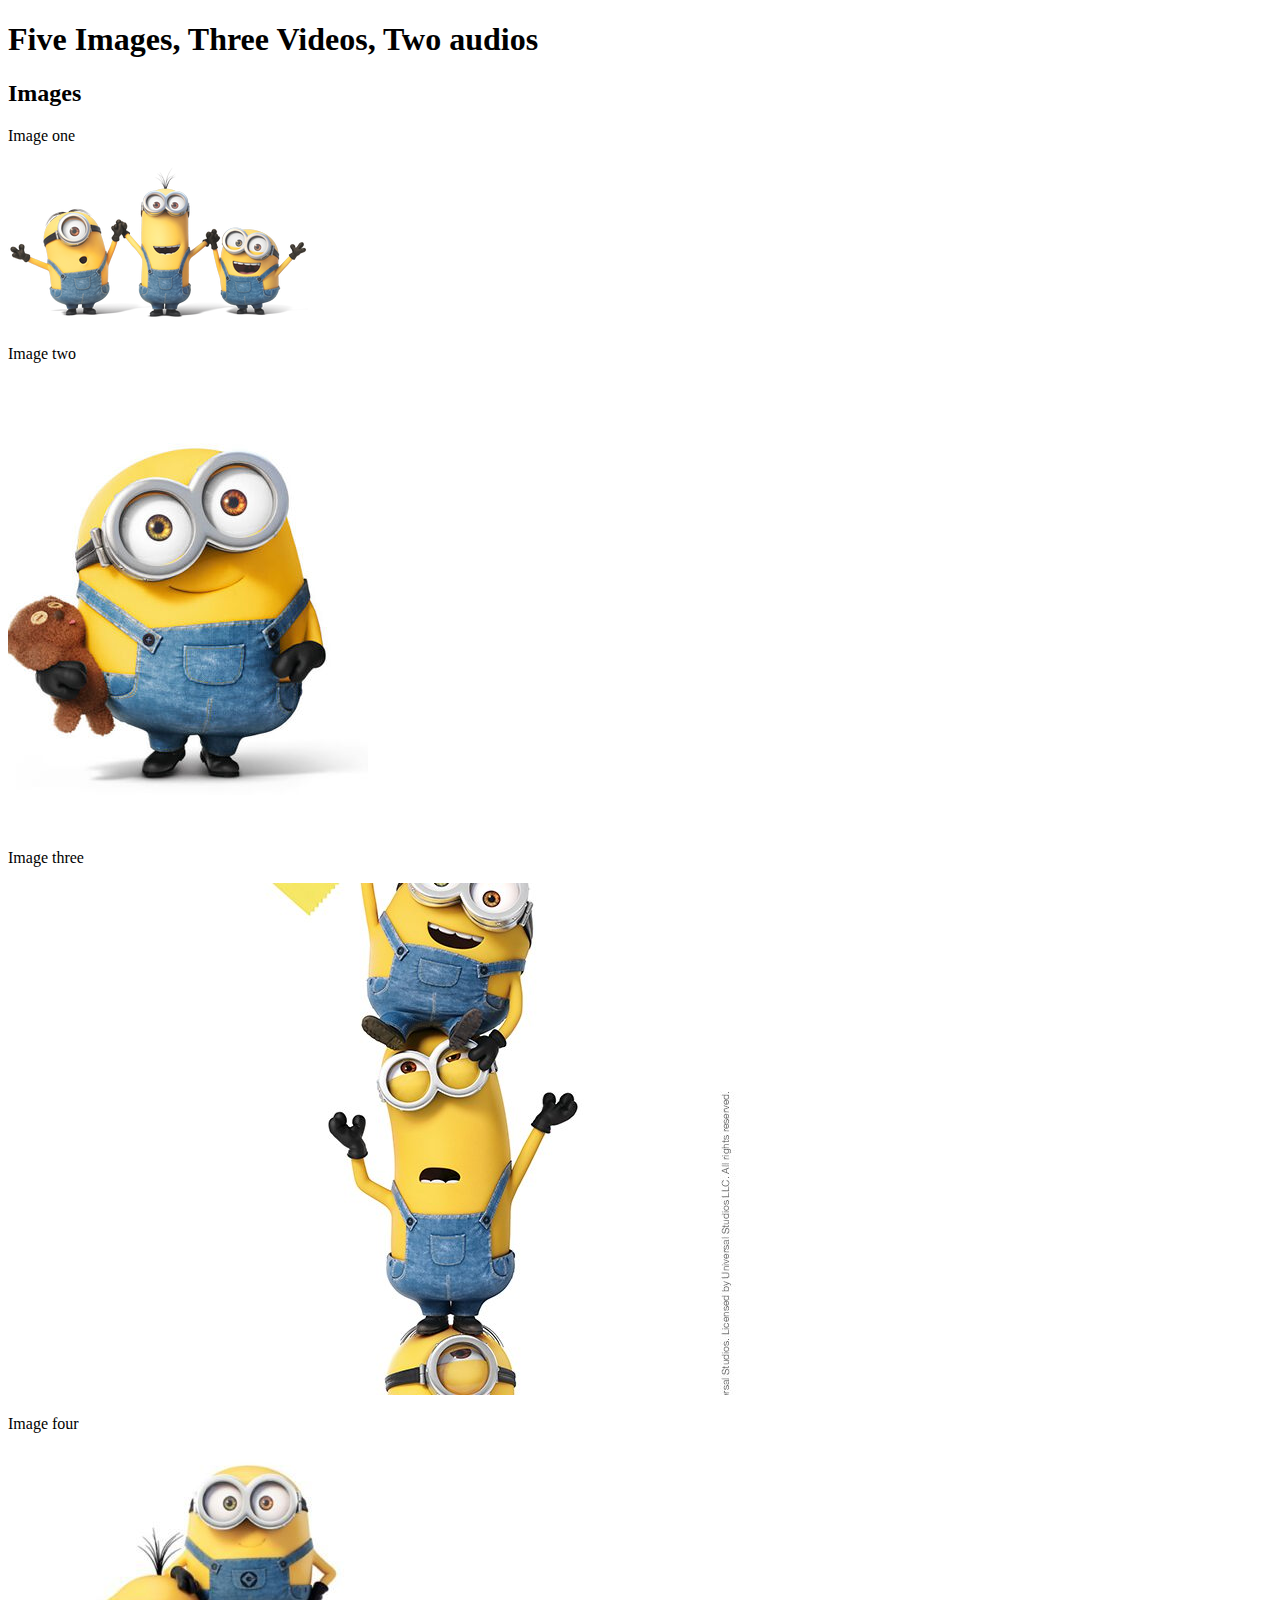
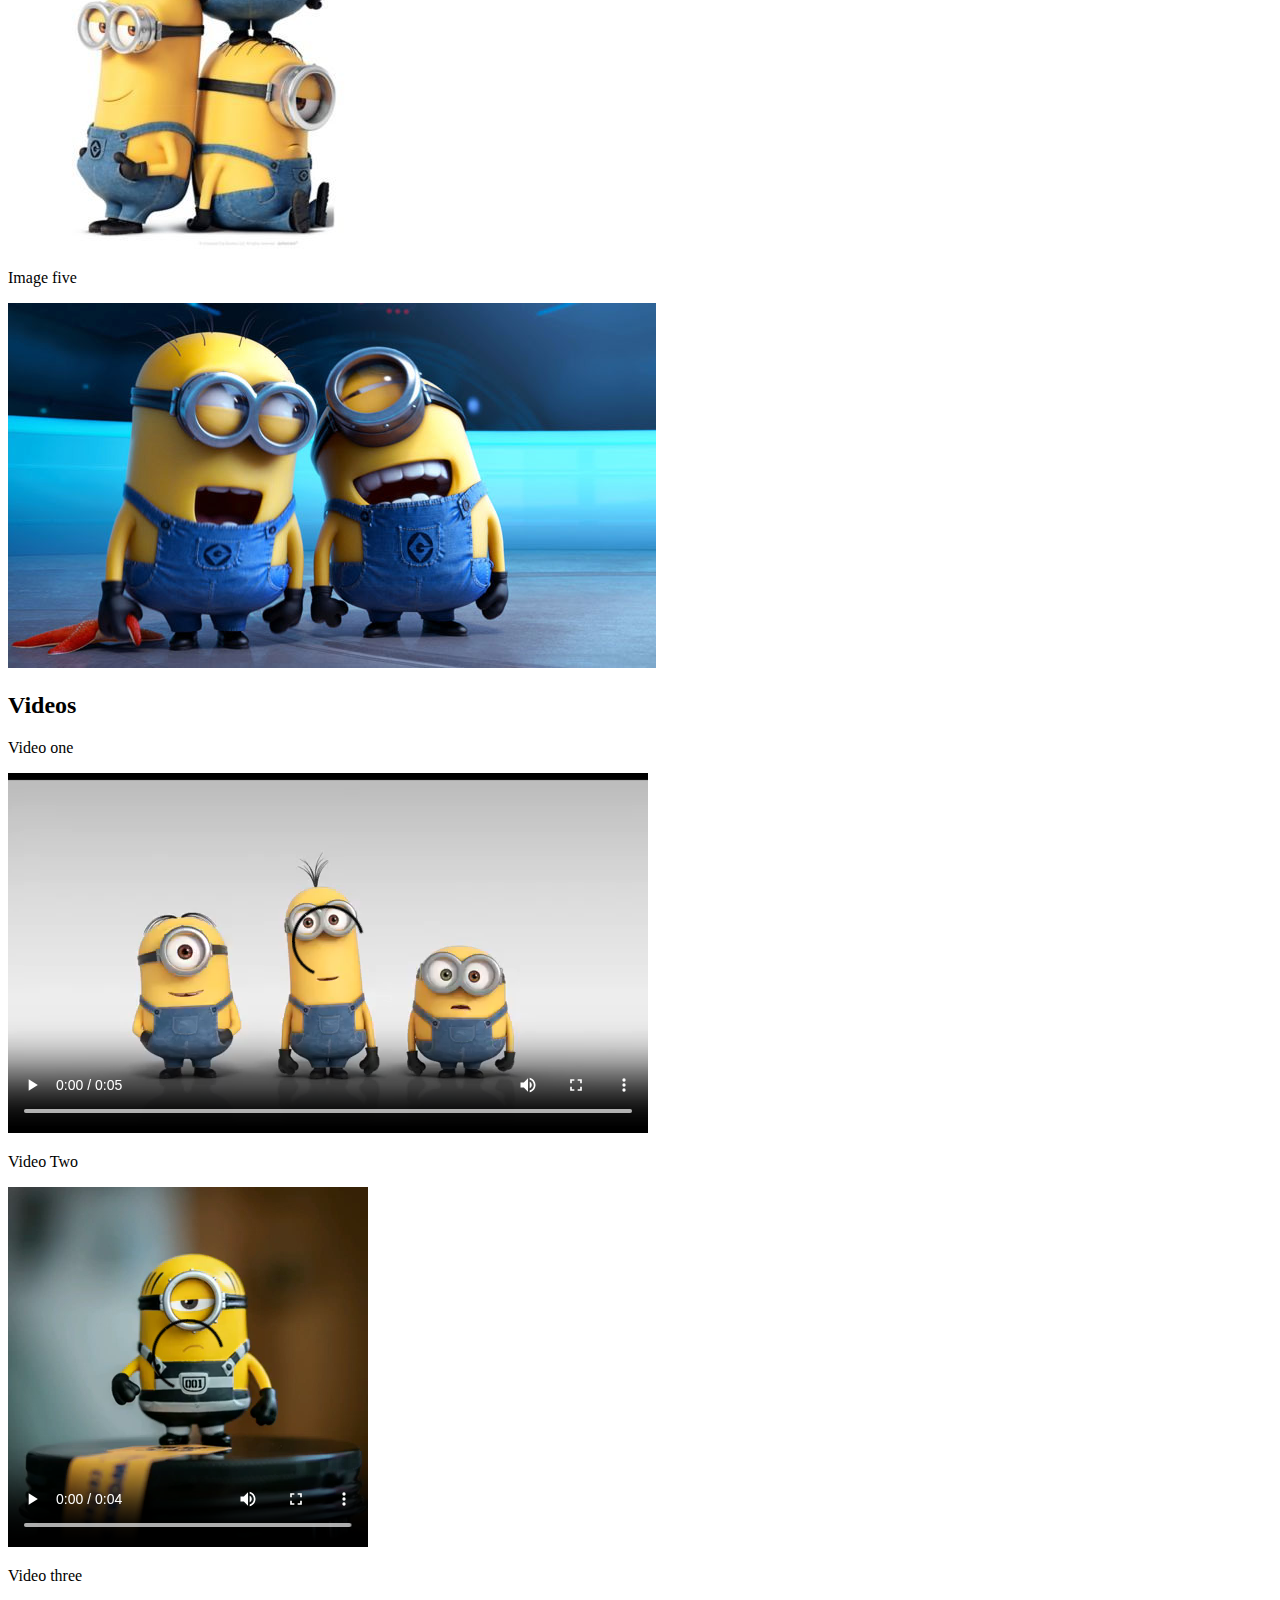
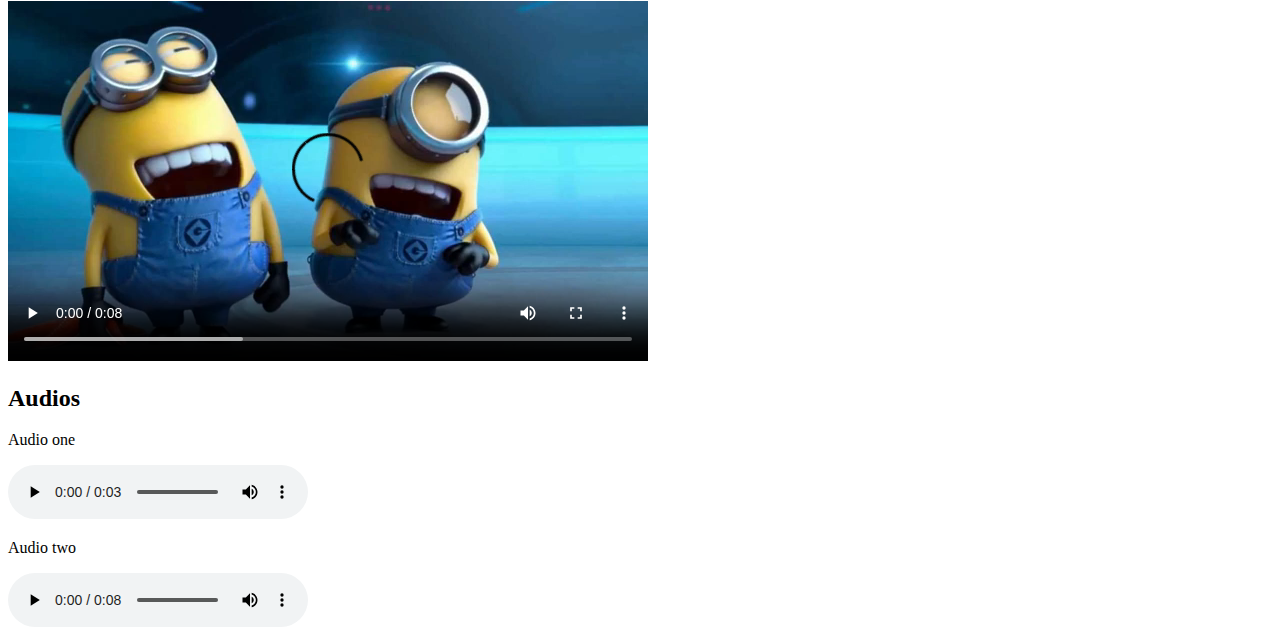
<file: Day-1/index.html>
<!DOCTYPE html>
<html>
    <head>
        <title> Day 1</title>
    </head>
    <body>
        <div>
            <h1>Five Images, Three Videos, Two audios</h1>
            <h2>Images</h2>
            <p>
                Image one
            </p>
            <img src="images/image1.png" alt="minion"/>
            <p>
                Image two
            </p>
            <img src="images/image2.jpg" alt="minion"/>
            <p>
                Image three
            </p>
            <img src="images/image3.jpg" alt="minion"/>
            <p>
                Image four
            </p>
            <img src="images/image4.jpg" alt="minion"/>
            <p>
                Image five
            </p>
            <img src="images/image5.jpg" alt="minion"/>
            <h2>Videos</h2>
            <p>
                Video one
            </p>
            <video controls >
                <source src="videos/video1.mp4">
            </video>
            <p>
                Video Two
            </p>
            <video controls >
                <source src="videos/video2.mp4">
            </video>
            <p>
                Video three
            </p>
            <video controls >
                <source src="videos/video3.mp4">
            </video>
            <h2>Audios</h2>
            <p>
                Audio one
            </p>
            <audio controls>
                <source src="audios/audio1.mp3">
            </audio>
            <p>
                Audio two
            </p>
            <audio controls>
                <source src="audios/audio2.mp3">
            </audio>

        </div>
    </body>
</html>
</file>
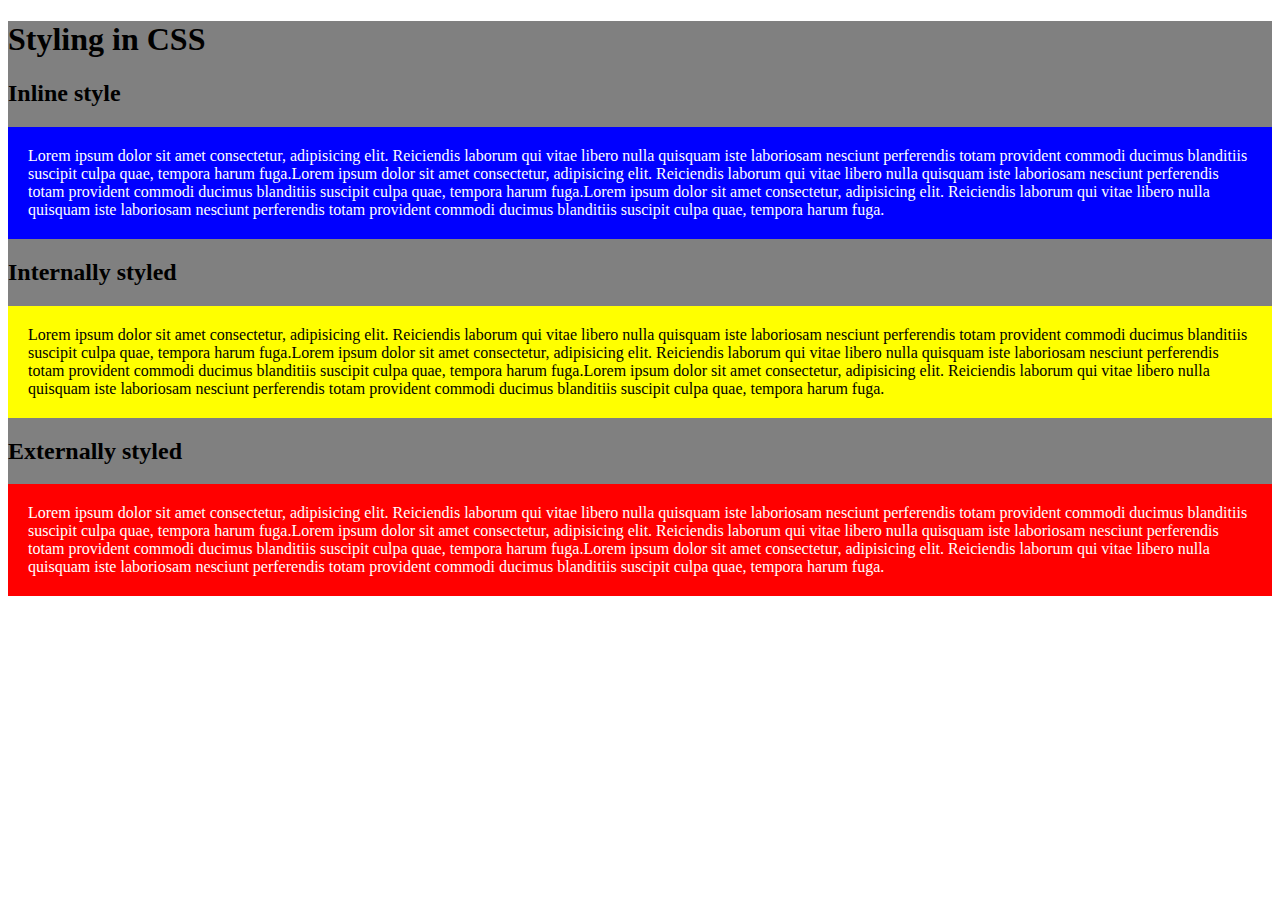
<file: Day-2/index.html>
<!DOCTYPE html>
<html>
  <head>
    <title>Day 2</title>
    <link rel="stylesheet" href="index.css">
    <style>
        .internal{
            background-color: yellow;
            color: black;
            padding:20px;
        }
    </style>
  </head>
  <body>
    <div style="background-color: grey;">
      <h1>Styling in CSS</h1>
      <h2>Inline style</h2>
      <p style="background-color: blue; color:white; padding:20px;">
        Lorem ipsum dolor sit amet consectetur, adipisicing elit. Reiciendis laborum qui vitae libero nulla 
        quisquam iste laboriosam nesciunt perferendis totam provident commodi ducimus blanditiis suscipit culpa quae, 
        tempora harum fuga.Lorem ipsum dolor sit amet consectetur, adipisicing elit. Reiciendis laborum qui vitae libero nulla 
        quisquam iste laboriosam nesciunt perferendis totam provident commodi ducimus blanditiis suscipit culpa quae, 
        tempora harum fuga.Lorem ipsum dolor sit amet consectetur, adipisicing elit. Reiciendis laborum qui vitae libero nulla 
        quisquam iste laboriosam nesciunt perferendis totam provident commodi ducimus blanditiis suscipit culpa quae, 
        tempora harum fuga.
      </p>
      <h2>Internally styled</h2>
      <p class="internal">
        Lorem ipsum dolor sit amet consectetur, adipisicing elit. Reiciendis laborum qui vitae libero nulla 
        quisquam iste laboriosam nesciunt perferendis totam provident commodi ducimus blanditiis suscipit culpa quae, 
        tempora harum fuga.Lorem ipsum dolor sit amet consectetur, adipisicing elit. Reiciendis laborum qui vitae libero nulla 
        quisquam iste laboriosam nesciunt perferendis totam provident commodi ducimus blanditiis suscipit culpa quae, 
        tempora harum fuga.Lorem ipsum dolor sit amet consectetur, adipisicing elit. Reiciendis laborum qui vitae libero nulla 
        quisquam iste laboriosam nesciunt perferendis totam provident commodi ducimus blanditiis suscipit culpa quae, 
        tempora harum fuga.
      </p>
      <h2>Externally styled</h2>
      <p class="external">
        Lorem ipsum dolor sit amet consectetur, adipisicing elit. Reiciendis laborum qui vitae libero nulla 
        quisquam iste laboriosam nesciunt perferendis totam provident commodi ducimus blanditiis suscipit culpa quae, 
        tempora harum fuga.Lorem ipsum dolor sit amet consectetur, adipisicing elit. Reiciendis laborum qui vitae libero nulla 
        quisquam iste laboriosam nesciunt perferendis totam provident commodi ducimus blanditiis suscipit culpa quae, 
        tempora harum fuga.Lorem ipsum dolor sit amet consectetur, adipisicing elit. Reiciendis laborum qui vitae libero nulla 
        quisquam iste laboriosam nesciunt perferendis totam provident commodi ducimus blanditiis suscipit culpa quae, 
        tempora harum fuga.
      </p>
      </div>
  </body>
</html>
</file>
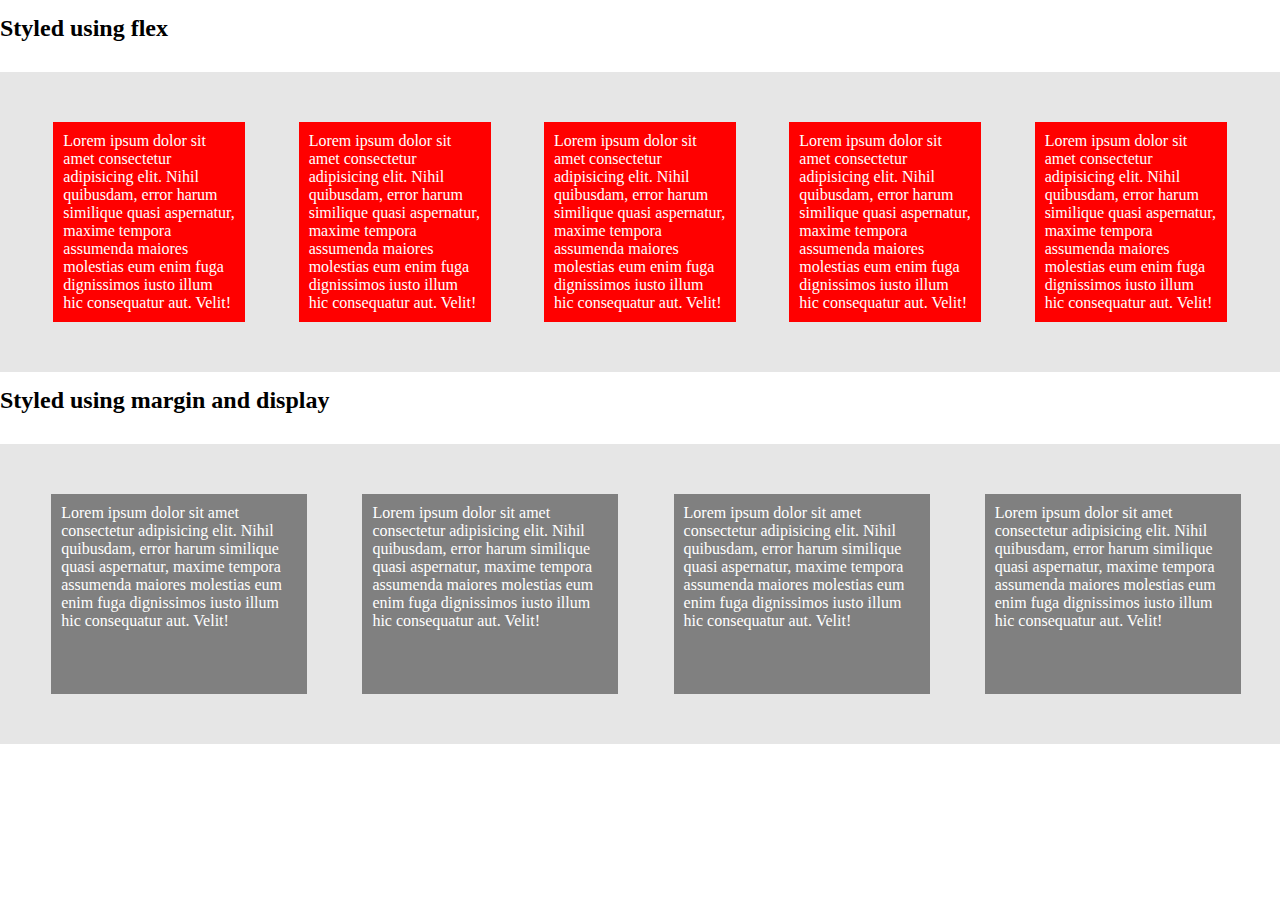
<file: Day-4/index.html>
<!DOCTYPE html>
<html>
    <head>
        <title>Day 4</title>
        <link rel="stylesheet" href="index.css">
    </head>
    <body>
        <h2>Styled using flex</h2>
        <div class="one">
            <div class="sub_one">
                Lorem ipsum dolor sit amet consectetur adipisicing elit. Nihil quibusdam, error harum similique quasi 
                aspernatur, maxime tempora assumenda maiores molestias eum enim fuga dignissimos iusto illum hic consequatur
                 aut. Velit!
            </div>
            <div class="sub_one">
                Lorem ipsum dolor sit amet consectetur adipisicing elit. Nihil quibusdam, error harum similique quasi 
                aspernatur, maxime tempora assumenda maiores molestias eum enim fuga dignissimos iusto illum hic consequatur
                 aut. Velit!
            </div>
            <div class="sub_one">
                Lorem ipsum dolor sit amet consectetur adipisicing elit. Nihil quibusdam, error harum similique quasi 
                aspernatur, maxime tempora assumenda maiores molestias eum enim fuga dignissimos iusto illum hic consequatur
                 aut. Velit!
            </div>
            <div class="sub_one">
                Lorem ipsum dolor sit amet consectetur adipisicing elit. Nihil quibusdam, error harum similique quasi 
                aspernatur, maxime tempora assumenda maiores molestias eum enim fuga dignissimos iusto illum hic consequatur
                 aut. Velit!
            </div>
            <div class="sub_one">
                Lorem ipsum dolor sit amet consectetur adipisicing elit. Nihil quibusdam, error harum similique quasi 
                aspernatur, maxime tempora assumenda maiores molestias eum enim fuga dignissimos iusto illum hic consequatur
                 aut. Velit!
            </div>
        </div>
        <h2>Styled using margin and display</h2>
        <div class="two">
            <div class="sub_two">
                Lorem ipsum dolor sit amet consectetur adipisicing elit. Nihil quibusdam, error harum similique quasi 
                aspernatur, maxime tempora assumenda maiores molestias eum enim fuga dignissimos iusto illum hic consequatur
                 aut. Velit!
            </div>
            <div class="sub_two">
                Lorem ipsum dolor sit amet consectetur adipisicing elit. Nihil quibusdam, error harum similique quasi 
                aspernatur, maxime tempora assumenda maiores molestias eum enim fuga dignissimos iusto illum hic consequatur
                 aut. Velit!
            </div>
            <div class="sub_two">
                Lorem ipsum dolor sit amet consectetur adipisicing elit. Nihil quibusdam, error harum similique quasi 
                aspernatur, maxime tempora assumenda maiores molestias eum enim fuga dignissimos iusto illum hic consequatur
                 aut. Velit!
            </div>
            <div class="sub_two">
                Lorem ipsum dolor sit amet consectetur adipisicing elit. Nihil quibusdam, error harum similique quasi 
                aspernatur, maxime tempora assumenda maiores molestias eum enim fuga dignissimos iusto illum hic consequatur
                 aut. Velit!
            </div>
        </div>
    </body>
</html>
</file>
<file: Day-2/index.css>
.external{
    background-color:red;
    color:white;
    padding:20px;
}
</file>
<file: Day-4/index.css>
*{
    margin: 0px;
    padding: 0px;
}

.one{
    width: 100%;
    height: 200px;
    margin-top: 30px;
    display: flex;
    justify-content: space-evenly;
    background-color: #e6e6e6;
    padding-top:50px;
    padding-bottom: 50px;
}

.two{
    width: 100%;
    height: 200px;
    margin-top: 30px;
    background-color: #e6e6e6;
    padding-top:50px;
    padding-bottom: 50px;
}

.sub_one{
    width:15%;
    background-color: red;
    color: white;
    box-sizing: border-box;
    padding: 10px;
}

.sub_two{
    width:20%;
    height:200px;
    background-color: gray;
    display:inline-block;
    margin-left: 4%;
    color: white;
    box-sizing: border-box;
    padding: 10px;
}

h2{
    margin-top: 15px;
}
</file>
